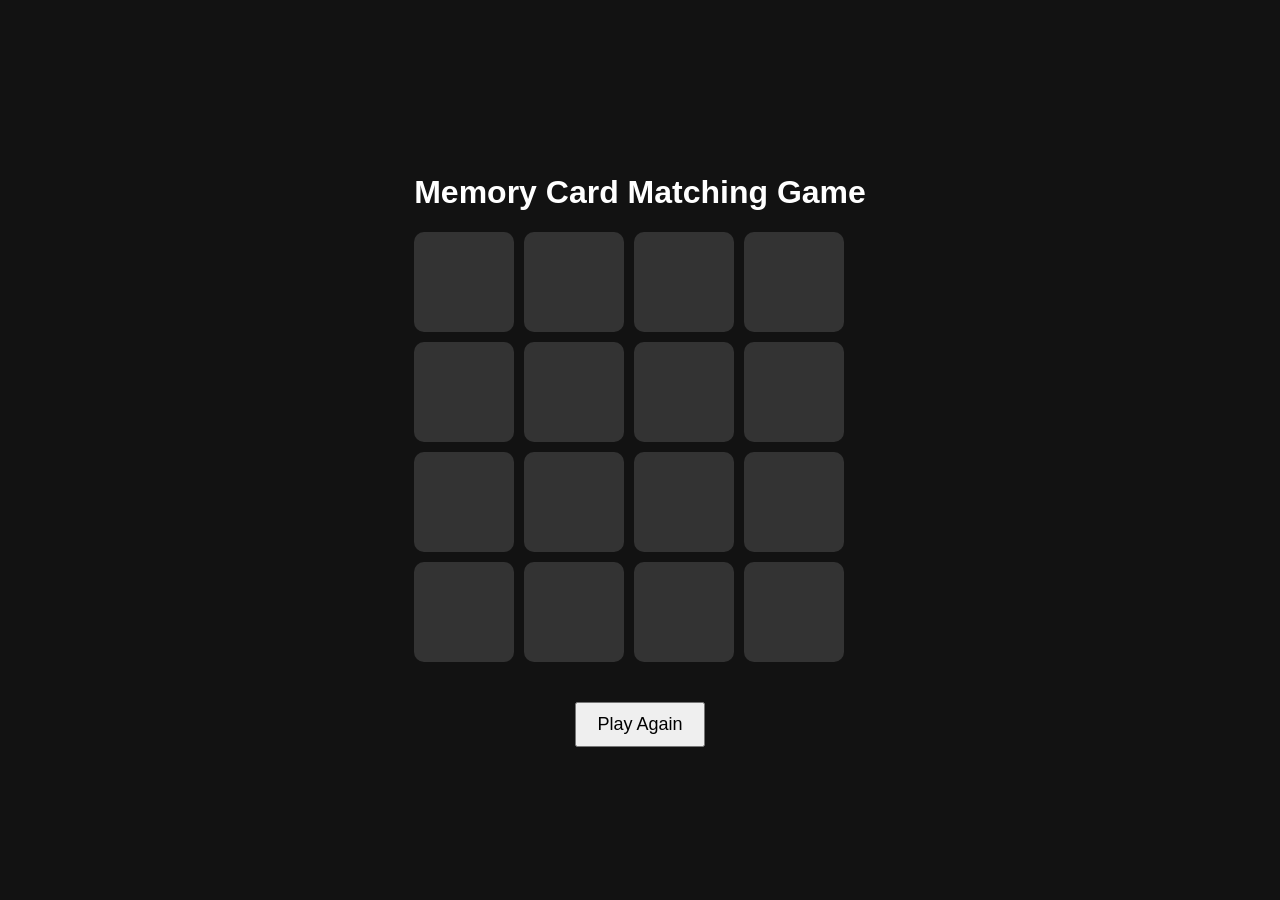
<file: hwday5/index.html>
<!DOCTYPE html>
<html lang="en">
<head>
    <meta charset="UTF-8">
    <meta name="viewport" content="width=device-width, initial-scale=1.0">
    <title>Memory Card Matching Game</title>
    <link rel="stylesheet" href="styles.css">
</head>
<body>
    <div class="game-container">
        <h1>Memory Card Matching Game</h1>
        <div id="game-board" class="game-board"></div>
        <button id="restart-btn">Play Again</button>
    </div>
    <script src="script.js"></script>
</body>
</html>
</file>
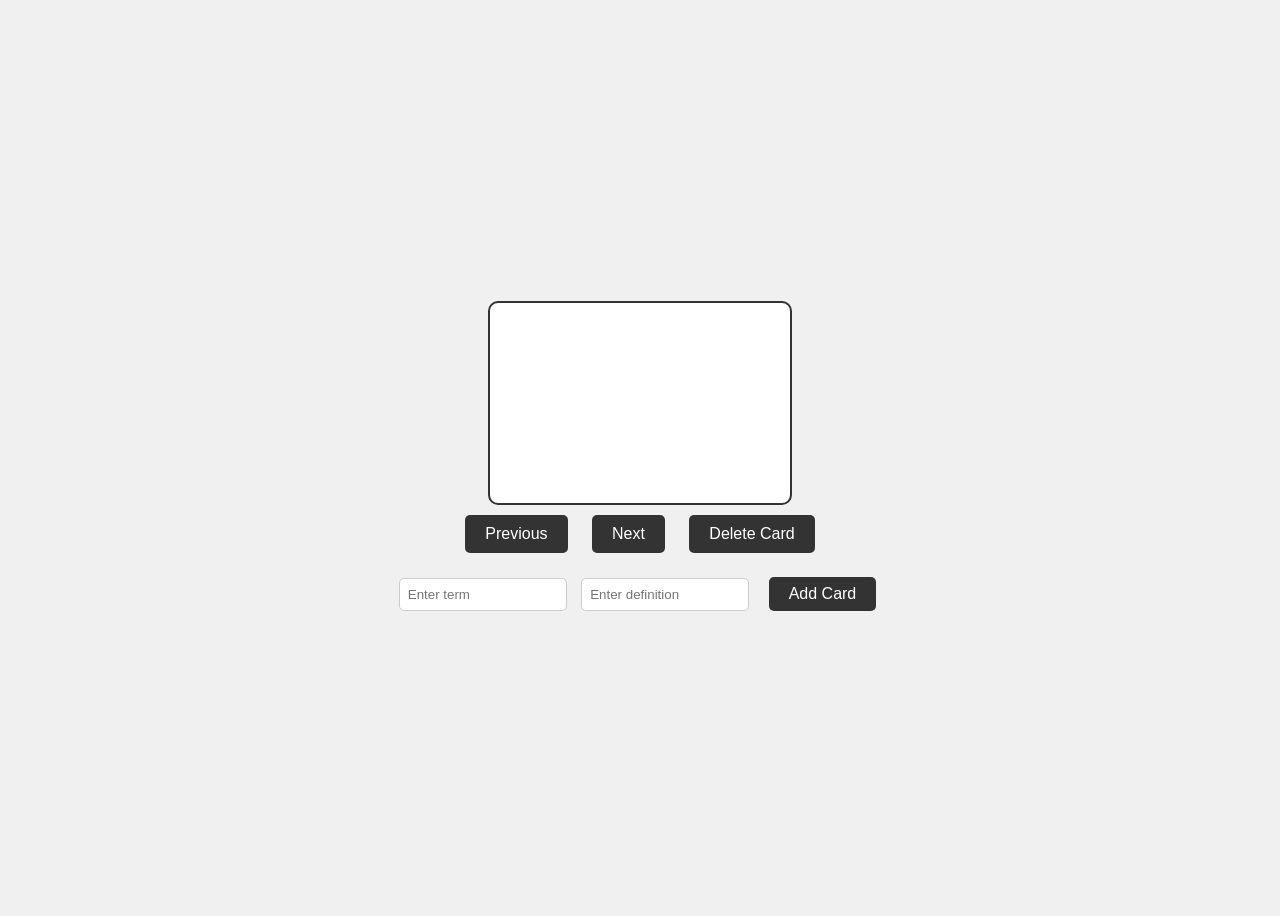
<file: day3/bootcamp2024-flashcardhw/index.html>
<!DOCTYPE html>
<html lang="en">
<head>
    <meta charset="UTF-8">
    <meta name="viewport" content="width=device-width, initial-scale=1.0">
    <title>Flashcard App</title>
    <link rel="stylesheet" href="styles.css">
</head>
<body>
    <div class="container">
        <!-- You will not need to add any new cards, 
        this div.flashcard is the only flashcard container you need
        just fill in what the user should see into the p#card-content -->
        <div class="flashcard" id="flashcard">
            <p id="card-content"></p>
        </div>
        <div class="buttons">
            <button id="prev-btn">Previous</button>
            <button id="next-btn">Next</button>
            <button id="delete-btn">Delete Card</button> <!-- Added a delete button cuz why not -->
        </div>
        <div class="add-card-form">
            <input type="text" id="new-term" placeholder="Enter term">
            <input type="text" id="new-definition" placeholder="Enter definition">
            <button id="add-card-btn">Add Card</button>
        </div>
    </div>
    <script src="script.js"></script>
</body>
</html>
</file>
<file: hwday5/styles.css>
body {
    display: flex;
    justify-content: center;
    align-items: center;
    height: 100vh;
    background-color: #121212;
    color: white;
    font-family: Arial, sans-serif;
    margin: 0;
}

.game-container {
    text-align: center;
}

.game-board {
    display: grid;
    grid-template-columns: repeat(4, 100px);
    grid-gap: 10px;
    margin: 20px auto;
}

.card {
    width: 100px;
    height: 100px;
    border-radius: 10px;
    background-color: #333;
    display: flex;
    justify-content: center;
    align-items: center;
    font-size: 32px;
    color: white;
    cursor: pointer;
    transition: transform 0.5s;
    transform-style: preserve-3d;
}

.card.flipped {
    background-color: #fff;
    color: #333;
}

.card.matched {
    background-color: #6aaa64; /* Green */
    cursor: default;
    pointer-events: none;
}

#restart-btn {
    margin-top: 20px;
    padding: 10px 20px;
    font-size: 18px;
    cursor: pointer;
}
</file>
<file: day3/bootcamp2024-flashcardhw/styles.css>
/* CSS has already been done for you, so you don't need to add any new classes
    using JavaScript
*/

body {
    display: flex;
    flex-direction: column;
    justify-content: center;
    align-items: center;
    height: 100vh;
    background-color: #f0f0f0;
    font-family: Arial, sans-serif;
}

.container {
    text-align: center;
}

.flashcard {
    width: 300px;
    height: 200px;
    border: 2px solid #333;
    border-radius: 10px;
    background-color: #fff;
    display: flex;
    justify-content: center;
    align-items: center;
    cursor: pointer;
    transition: background-color 0.3s, transform 0.3s;
    margin-bottom: 20px;
    margin: auto;
}

.flashcard:hover {
    background-color: #f9f9f9;
    transform: scale(1.05);
}

#card-content {
    font-size: 1.2em;
    padding: 20px;
}

.buttons {
    margin-top: 10px;
}

button {
    margin: 0 10px;
    padding: 10px 20px;
    border: none;
    border-radius: 5px;
    background-color: #333;
    color: #fff;
    font-size: 1em;
    cursor: pointer;
    transition: background-color 0.3s;
}

button:hover {
    background-color: #555;
}

.add-card-form {
    margin-top: 20px;
}

.add-card-form input {
    padding: 8px;
    margin: 5px;
    width: 150px;
    border: 1px solid #ccc;
    border-radius: 5px;
}

.add-card-form button {
    padding: 8px 20px;
}
</file>
